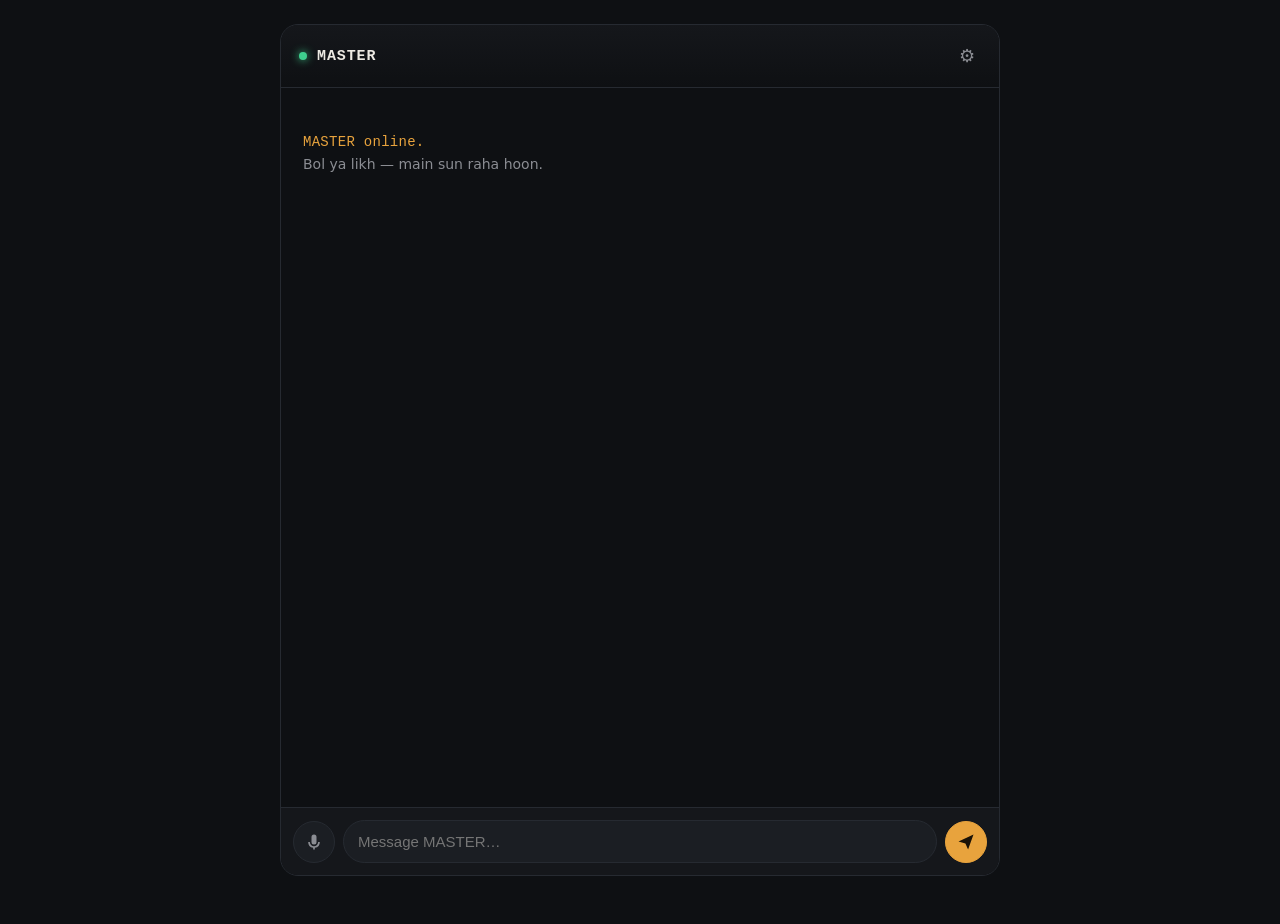
<file: index.html>
<!DOCTYPE html>
<html lang="hi">
<head>
<meta charset="UTF-8" />
<meta name="viewport" content="width=device-width, initial-scale=1.0, viewport-fit=cover" />
<meta name="mobile-web-app-capable" content="yes" />
<meta name="apple-mobile-web-app-capable" content="yes" />
<meta name="apple-mobile-web-app-status-bar-style" content="black" />
<meta name="theme-color" content="#0e1013" />
<title>MASTER</title>
<link rel="stylesheet" href="style.css" />
</head>
<body>

<div class="wrap">

  <header class="bar">
    <div class="id">
      <span class="dot" id="statusDot"></span>
      <span class="name">MASTER</span>
    </div>
    <button class="iconbtn" id="settingsBtn" title="Settings" aria-label="Settings">⚙</button>
  </header>

  <main class="stream" id="stream">
    <div class="intro">
      <p class="introTitle">MASTER online.</p>
      <p class="introSub">Bol ya likh — main sun raha hoon.</p>
    </div>
  </main>

  <form class="inputBar" id="inputForm">
    <button type="button" class="mic" id="micBtn" title="Voice input" aria-label="Voice input">
      <svg viewBox="0 0 24 24" width="20" height="20"><path fill="currentColor" d="M12 15a3 3 0 0 0 3-3V6a3 3 0 0 0-6 0v6a3 3 0 0 0 3 3Zm5-3a5 5 0 0 1-10 0H5a7 7 0 0 0 6 6.92V21h2v-2.08A7 7 0 0 0 19 12h-2Z"/></svg>
    </button>
    <input type="text" id="textInput" placeholder="Message MASTER…" autocomplete="off" />
    <button type="submit" class="send" id="sendBtn" title="Send" aria-label="Send">
      <svg viewBox="0 0 24 24" width="20" height="20"><path fill="currentColor" d="M3 11.5 21 3l-6.5 18-3.2-7.3L3 11.5Z"/></svg>
    </button>
  </form>

</div>

<div class="modal" id="settingsModal">
  <div class="modalCard">
    <h2>Settings</h2>
    <label class="field">
      <span>Webhook URL</span>
      <input type="text" id="webhookInput" spellcheck="false" />
    </label>
    <label class="field">
      <span>Voice reply</span>
      <select id="voiceToggle">
        <option value="on">On</option>
        <option value="off">Off</option>
      </select>
    </label>
    <label class="field">
      <span>Listening language</span>
      <select id="langToggle">
        <option value="hi-IN">Hindi</option>
        <option value="en-IN">English</option>
      </select>
    </label>
    <div class="modalActions">
      <button type="button" class="ghost" id="resetChatBtn">Clear chat</button>
      <button type="button" class="primary" id="saveSettingsBtn">Save</button>
    </div>
  </div>
</div>

<script src="script.js"></script>
</body>
</html>
</file>
<file: style.css>
:root{
  --bg:#0e1013;
  --panel:#15171b;
  --panel-2:#1b1e23;
  --line:#262a31;
  --text:#edeae3;
  --muted:#8b8d93;
  --accent:#e8a33d;
  --accent-dim:#8a6526;
  --ok:#3ecf8e;
  --bad:#e0644f;
  --radius:14px;
}

*{box-sizing:border-box;}
html,body{height:100%;}
body{
  margin:0;
  background:var(--bg);
  color:var(--text);
  font-family:"Inter",system-ui,-apple-system,"Segoe UI",sans-serif;
  -webkit-font-smoothing:antialiased;
}

.wrap{
  height:100dvh;
  display:flex;
  flex-direction:column;
  max-width:720px;
  margin:0 auto;
  border-left:1px solid var(--line);
  border-right:1px solid var(--line);
}

.bar{
  display:flex;
  align-items:center;
  justify-content:space-between;
  padding:14px 18px;
  padding-top:max(14px, env(safe-area-inset-top));
  border-bottom:1px solid var(--line);
  background:linear-gradient(180deg, var(--panel), var(--bg));
  flex-shrink:0;
}
.id{display:flex; align-items:center; gap:10px;}
.dot{
  width:8px; height:8px; border-radius:50%;
  background:var(--ok);
  box-shadow:0 0 8px var(--ok);
}
.dot.busy{background:var(--accent); box-shadow:0 0 8px var(--accent); animation:pulse 1s infinite ease-in-out;}
.dot.err{background:var(--bad); box-shadow:0 0 8px var(--bad); animation:none;}
@keyframes pulse{50%{opacity:.35;}}
.name{
  font-family:"JetBrains Mono","SF Mono",monospace;
  letter-spacing:.06em;
  font-size:15px;
  font-weight:600;
}
.iconbtn{
  background:none; border:none; color:var(--muted);
  font-size:18px; cursor:pointer; padding:6px;
  border-radius:8px;
}
.iconbtn:hover{color:var(--text); background:var(--panel-2);}

.stream{
  flex:1;
  overflow-y:auto;
  padding:18px;
  display:flex;
  flex-direction:column;
  gap:12px;
}
.intro{padding:28px 4px 10px;}
.introTitle{
  font-family:"JetBrains Mono",monospace;
  color:var(--accent);
  font-size:14px;
  margin:0 0 6px;
  letter-spacing:.02em;
}
.introSub{color:var(--muted); margin:0; font-size:14px;}

.msg{
  max-width:82%;
  padding:11px 14px;
  border-radius:var(--radius);
  font-size:15px;
  line-height:1.45;
  white-space:pre-wrap;
  word-break:break-word;
}
.msg.user{
  align-self:flex-end;
  background:var(--accent);
  color:#1a1206;
  border-bottom-right-radius:4px;
}
.msg.bot{
  align-self:flex-start;
  background:var(--panel-2);
  border:1px solid var(--line);
  border-bottom-left-radius:4px;
}
.msg.bot.thinking{color:var(--muted); font-style:italic;}
.msg.bot.error{border-color:var(--bad); color:var(--bad);}

.msg a{color:var(--accent);}
.msg .playlink{
  display:inline-block;
  margin-top:8px;
  padding:6px 12px;
  border:1px solid var(--accent-dim);
  border-radius:20px;
  color:var(--accent);
  text-decoration:none;
  font-size:13px;
}

.inputBar{
  display:flex;
  align-items:center;
  gap:8px;
  padding:12px;
  padding-bottom:max(12px, env(safe-area-inset-bottom));
  border-top:1px solid var(--line);
  background:var(--panel);
  flex-shrink:0;
}
.inputBar input[type=text]{
  flex:1;
  background:var(--panel-2);
  border:1px solid var(--line);
  color:var(--text);
  padding:12px 14px;
  border-radius:22px;
  font-size:15px;
  outline:none;
}
.inputBar input[type=text]:focus{border-color:var(--accent-dim);}
.mic, .send{
  flex-shrink:0;
  width:42px; height:42px;
  border-radius:50%;
  border:1px solid var(--line);
  background:var(--panel-2);
  color:var(--muted);
  display:flex; align-items:center; justify-content:center;
  cursor:pointer;
}
.mic.recording{
  color:#0e0b06;
  background:var(--accent);
  border-color:var(--accent);
  animation:pulse 1s infinite ease-in-out;
}
.send{background:var(--accent); color:#1a1206; border-color:var(--accent);}
.send:disabled{opacity:.4; cursor:default;}

.modal{
  position:fixed; inset:0;
  background:rgba(0,0,0,.55);
  display:none;
  align-items:flex-end;
  justify-content:center;
  z-index:50;
}
.modal.open{display:flex;}
.modalCard{
  width:100%; max-width:480px;
  background:var(--panel);
  border:1px solid var(--line);
  border-bottom:none;
  border-radius:18px 18px 0 0;
  padding:20px 20px max(20px, env(safe-area-inset-bottom));
}
.modalCard h2{
  margin:0 0 16px;
  font-family:"JetBrains Mono",monospace;
  font-size:15px;
  color:var(--accent);
}
.field{display:block; margin-bottom:14px; font-size:13px; color:var(--muted);}
.field span{display:block; margin-bottom:6px;}
.field input, .field select{
  width:100%;
  background:var(--panel-2);
  border:1px solid var(--line);
  color:var(--text);
  padding:10px 12px;
  border-radius:10px;
  font-size:14px;
}
.modalActions{display:flex; justify-content:space-between; gap:10px; margin-top:6px;}
.primary, .ghost{
  padding:10px 16px;
  border-radius:10px;
  font-size:14px;
  cursor:pointer;
  border:1px solid var(--line);
}
.primary{background:var(--accent); color:#1a1206; border-color:var(--accent); flex:1;}
.ghost{background:none; color:var(--muted);}

@media (min-width:600px){
  .wrap{margin-top:24px; margin-bottom:24px; height:calc(100dvh - 48px); border-radius:18px; overflow:hidden; border:1px solid var(--line);}
}
</file>
